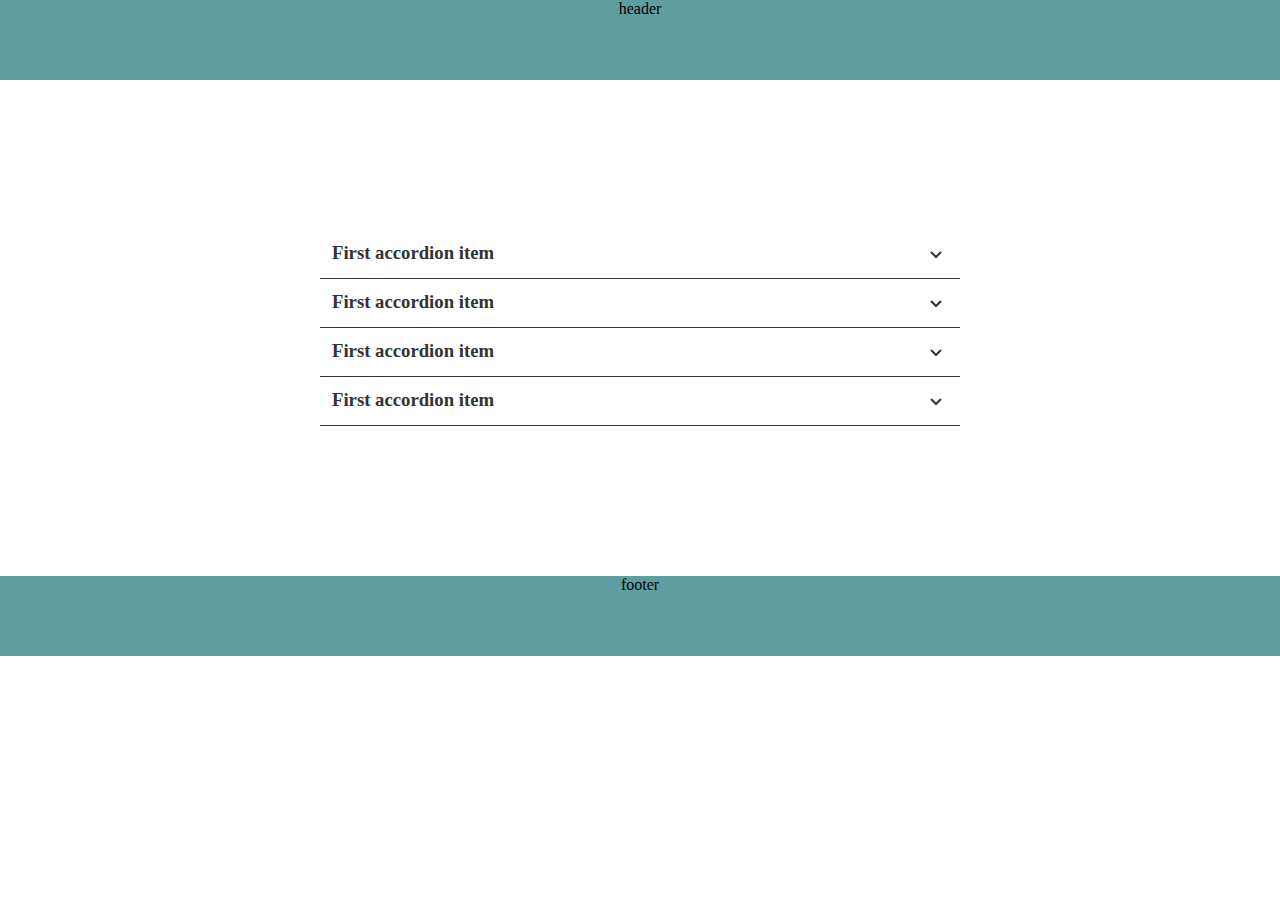
<file: acordeon_active/index.html>
<!DOCTYPE html>
<html lang="es">
	<head>
		<meta charset="UTF-8" />
		<meta name="viewport" content="width=device-width, initial-scale=1.0" />
		<title>Acordeon active</title>
		<link rel="stylesheet" href="./sass/style.css" />
	</head>
	<body>
		<header>header</header>

		<!--  
    		section_name: contenedor de la seccion
		-->	
		<div class="section_name">
			<!--  
        		container_name: contenedor encargado
        		del responsive
    		-->
			<div class="container_name">
				<!--  
            		content_flexbox: contenedor definido
            		para implementar flebox
        		-->
				<div class="content_flexbox">
					<!--  
                		box_accordeon: contiene elementos exclusivos
                		para esta caja
            		-->
					<div class="box_accordeon">
						<!-- 
							content_accordeon: contenedor de accordeon_header y
							accordeon_body. Esta clase tambien es utilizada en 
							javascript
						-->
						<div class="content_accordeon">
							<!-- 
								accordeon_header: contiene el indice del acordeon 
							-->
							<section class="accordeon_header">
								<!--  
									accordeon title
								-->
								<h3>First accordion item</h3>

								<!--  
									accordeon icon
								-->
								<svg 
									xmlns="http://www.w3.org/2000/svg" 
									viewBox="0 0 24 24"
								>
									<path d="M16.293 9.293 12 13.586 7.707 9.293l-1.414 1.414L12 16.414l5.707-5.707z">
									</path>
								</svg>
							</section>

							<!-- 
								accordeon_body: contiene el cuerpo del acordeon 
							-->
							<div class="accordeon_body">
								<p>
									Lorem ipsum dolor sit amet, consectetur adipisicing elit. Cumque
									dolor fuga quis ipsa, adipisci aperiam. Necessitatibus possimus
									aperiam excepturi odio nemo iste, quod quibusdam. Debitis
									aspernatur nostrum eveniet ea quibusdam.
								</p>

								<a href="#">Leer Mas</a>
							</div>
						</div>

						<!-- content two -->
						<div class="content_accordeon">
							<section class="accordeon_header">
								<h3>First accordion item</h3>

								<svg 
									xmlns="http://www.w3.org/2000/svg" 
									viewBox="0 0 24 24"
								>
									<path d="M16.293 9.293 12 13.586 7.707 9.293l-1.414 1.414L12 16.414l5.707-5.707z">
									</path>
								</svg>
							</section>

							<div class="accordeon_body">
								<p>
									Lorem ipsum dolor sit amet, consectetur adipisicing elit. Cumque
									aspernatur nostrum eveniet ea quibusdam.
								</p>

								<a href="#">Leer Mas</a>
							</div>
						</div>

						<!-- content three -->
						<div class="content_accordeon">
							<section class="accordeon_header">
								<h3>First accordion item</h3>
								
								<svg 
									xmlns="http://www.w3.org/2000/svg" 
									viewBox="0 0 24 24"
								>
									<path d="M16.293 9.293 12 13.586 7.707 9.293l-1.414 1.414L12 16.414l5.707-5.707z">
									</path>
								</svg>
							</section>

							<div class="accordeon_body">
								<p>
									Lorem ipsum dolor sit amet, consectetur adipisicing elit. Cumque.
								</p>

								<a href="#">Leer Mas</a>
							</div>
						</div>

						<!-- content four -->
						<div class="content_accordeon">
							<section class="accordeon_header">
								<h3>First accordion item</h3>
								
								<svg 
									xmlns="http://www.w3.org/2000/svg" 
									viewBox="0 0 24 24"
								>
									<path d="M16.293 9.293 12 13.586 7.707 9.293l-1.414 1.414L12 16.414l5.707-5.707z">
									</path>
								</svg>
							</section>

							<div class="accordeon_body">
								<p>
									Lorem ipsum dolor sit amet, consectetur adipisicing elit. Cumque
									dolor fuga quis ipsa, adipisci aperiam. Necessitatibus possimus
									aperiam excepturi odio nemo iste, quod quibusdam. Debitis
									aspernatur nostrum eveniet ea quibusdam.
								</p>

								<a href="#">Leer Mas</a>
							</div>
						</div>
					</div>
				</div>
			</div>
		</div>

		<footer>footer</footer>

		<script src="./js/main.js"></script>
	</body>
</html>
</file>
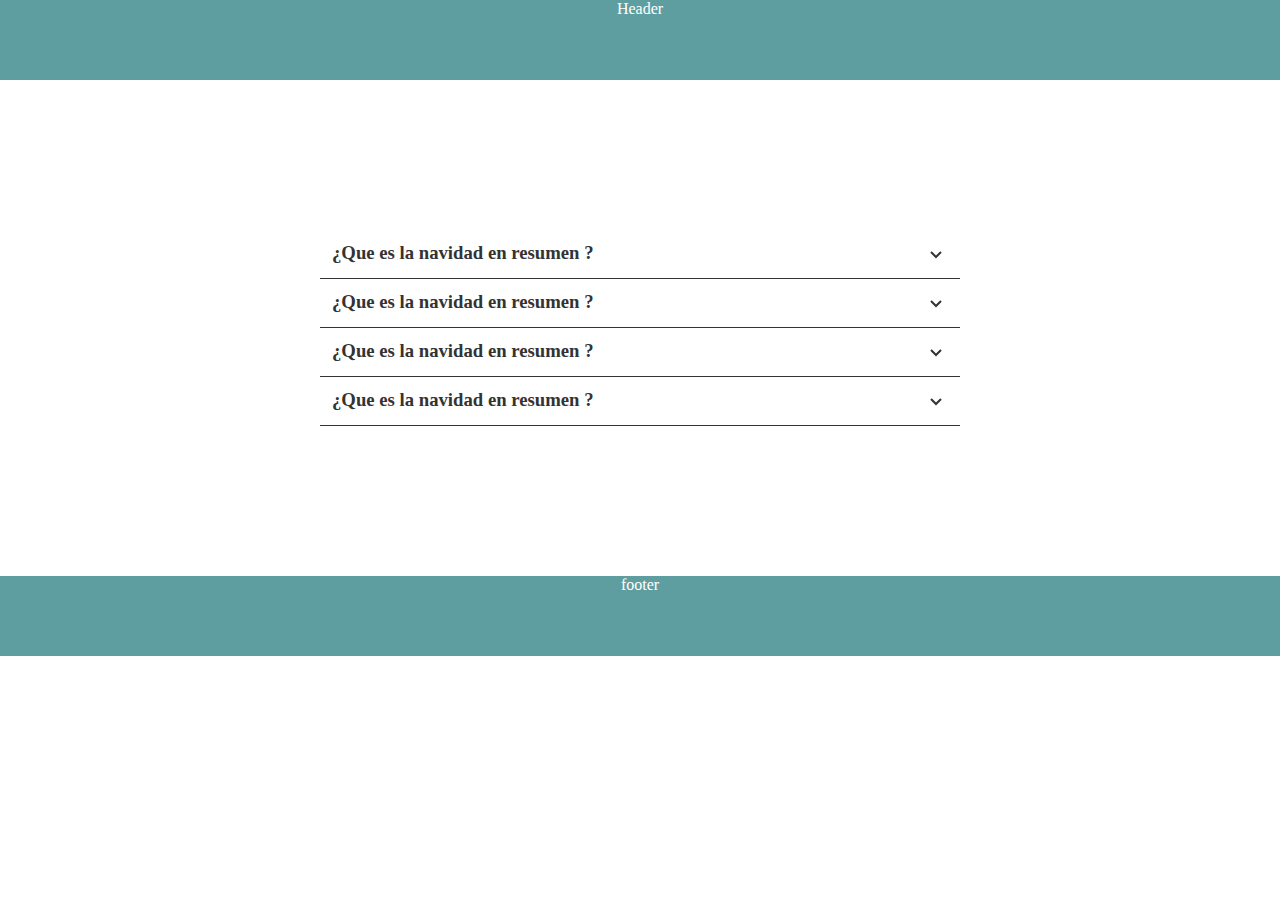
<file: acordeon_css/index.html>
<!DOCTYPE html>
<html lang="en">
	<head>
		<meta charset="UTF-8" />
		<meta http-equiv="X-UA-Compatible" content="IE=edge" />
		<meta name="viewport" content="width=device-width, initial-scale=1.0" />
		<link rel="stylesheet" href="./sass/style.css" />
		<title>Acordeon css</title>
	</head>
	<body>
		<header>Header</header>

		<!--  
    		section_name: contenedor de la seccion
		-->	
		<div class="section_name">
			<!--  
        		container_name: contenedor encargado
        		del responsive
    		-->
			<div class="container_name">
				<!--  
            		content_flexbox: contenedor definido
            		para implementar flebox
        		-->
        		<div class="content_flexbox">
					<!--  
                		box_accordeon: contiene elementos exclusivos
                		para esta caja
            		-->
					<div class="box_accordeon">
						<!-- 
							content_accordeon: contenedor de accordeon_header y
							accordeon_body. Le definimos un id el cual pasamos
							a la tag-a por medio de su att href
						-->
						<div class="content_accordeon" id="accordeon_one">
							<!-- 
								acordeon_header: contiene el indice del acordeon 
							-->
							<div class="accordeon_header">
								<!--  
									tag-a: es definada para hacer uso de su att
									href el cual nos permite identificar a que 
									contenedor pertenece
								-->
								<a href="#accordeon_one">
									<!--  
										accordeon title
									-->
									<h3>¿Que es la navidad en resumen ?</h3>

									<!--  
										accordeon icon
									-->
									<svg 
										xmlns="http://www.w3.org/2000/svg" 
										viewBox="0 0 24 24"
									>
										<path d="M16.293 9.293 12 13.586 7.707 9.293l-1.414 1.414L12 16.414l5.707-5.707z">
										</path>
									</svg>
								</a>
							</div>

							<!-- 
								acordeon_body: contiene el cuerpo del acordeon 
							-->
							<div class="accordeon_body">
								<p>
									Lorem ipsum dolor sit amet consectetur adipisicing elit. Iusto
									facilis illum quo consequuntur ducimus praesentium maxime labore
									omnis voluptatum repellat.
								</p>

								<a href="#">Leer Mas</a>
							</div>
						</div>

						<!-- content two -->
						<div class="content_accordeon" id="accordeon_two">
							<div class="accordeon_header">
								<a href="#accordeon_two">
									<h3>¿Que es la navidad en resumen ?</h3>

									<svg 
										xmlns="http://www.w3.org/2000/svg" 
										viewBox="0 0 24 24"
									>
										<path d="M16.293 9.293 12 13.586 7.707 9.293l-1.414 1.414L12 16.414l5.707-5.707z">
										</path>
									</svg>
								</a>
							</div>

							<div class="accordeon_body">
								<p>
									Lorem ipsum dolor sit amet consectetur adipisicing elit. Iusto
									facilis illum quo consequuntur ducimus praesentium maxime labore
									facilis illum quo consequuntur ducimus praesentium maxime labore
									facilis illum quo consequuntur ducimus praesentium maxime labore
									omnis voluptatum repellat.
								</p>

								<a href="#">Leer Mas</a>
							</div>
						</div>

						<!-- content three -->
						<div class="content_accordeon" id="accordeon_three">
							<div class="accordeon_header">
								<a href="#accordeon_three">
									<h3>¿Que es la navidad en resumen ?</h3>
									
									<svg 
										xmlns="http://www.w3.org/2000/svg" 
										viewBox="0 0 24 24"
									>
										<path d="M16.293 9.293 12 13.586 7.707 9.293l-1.414 1.414L12 16.414l5.707-5.707z">
										</path>
									</svg>
								</a>
							</div>

							<div class="accordeon_body">
								<p>
									Lorem ipsum dolor sit amet consectetur adipisicing elit. Iusto
									omnis voluptatum repellat.
								</p>

								<a href="#">Leer Mas</a>
							</div>
						</div>

						<!-- content four -->
						<div class="content_accordeon" id="accordeon_four">
							<div class="accordeon_header">
								<a href="#accordeon_four">
									<h3>¿Que es la navidad en resumen ?</h3>

									<svg 
										xmlns="http://www.w3.org/2000/svg" 
										viewBox="0 0 24 24"
									>
										<path d="M16.293 9.293 12 13.586 7.707 9.293l-1.414 1.414L12 16.414l5.707-5.707z">
										</path>
									</svg>
								</a>
							</div>

							<div class="accordeon_body">
								<p>omnis voluptatum repellat.</p>

								<a href="#">Leer Mas</a>
							</div>
						</div>
					</div>
				</div>
			</div>
		</div>

		<footer>footer</footer>
	</body>
</html>
</file>
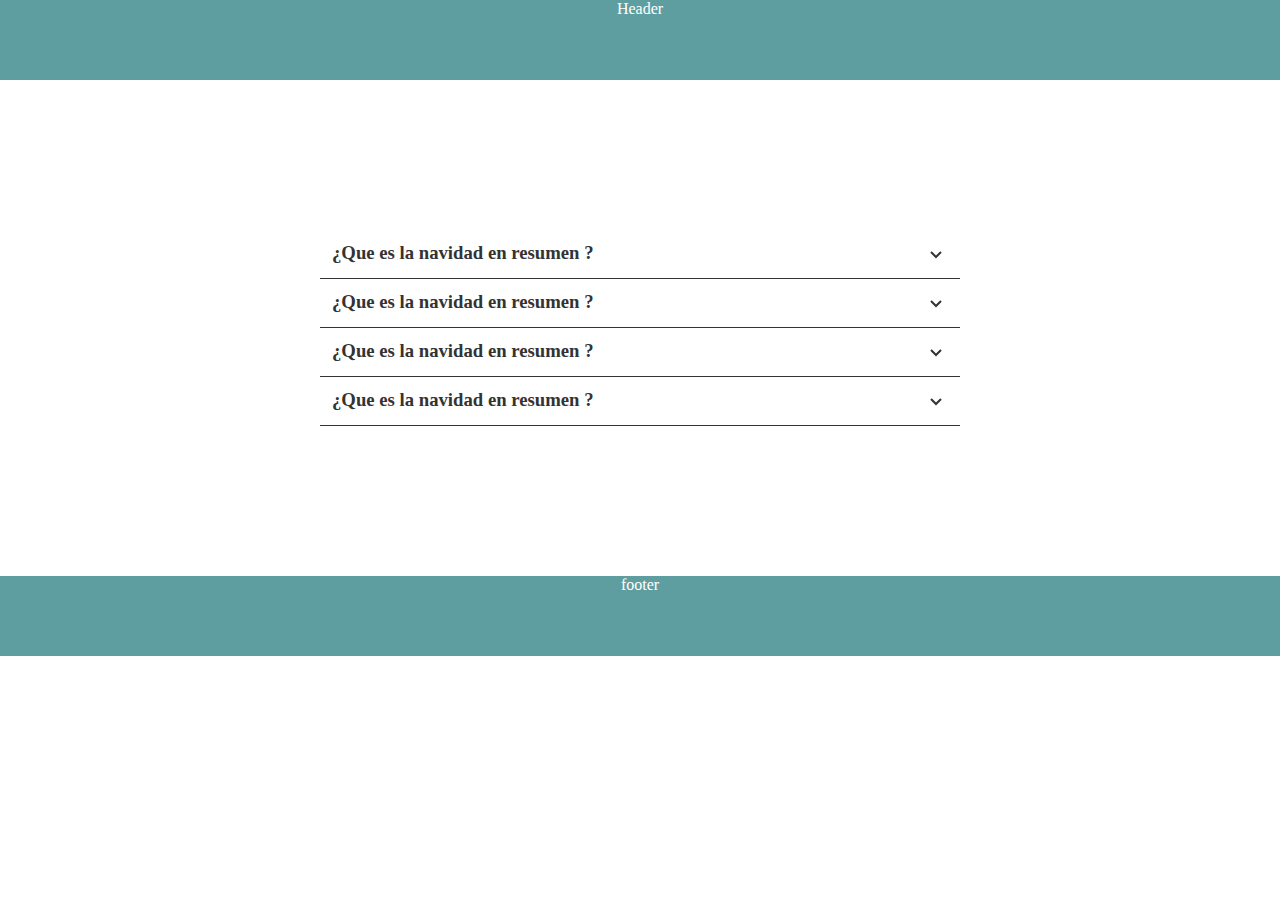
<file: acorderon_open/index.html>
<!DOCTYPE html>
<html lang="en">
	<head>
		<meta charset="UTF-8" />
		<meta http-equiv="X-UA-Compatible" content="IE=edge" />
		<meta name="viewport" content="width=device-width, initial-scale=1.0" />
		<link rel="stylesheet" href="./sass/style.css" />
		<title>Accordeon open</title>
	</head>
	<body>
		<header>Header</header>

		<!--  
    		section_name: contenedor de la seccion
		-->	
		<div class="section_name">
			<!--  
        		container_name: contenedor encargado
        		del responsive
    		-->
			<div class="container_name">
				<!--  
            		content_flexbox: contenedor definido
            		para implementar flebox
        		-->
        		<div class="content_flexbox">
            		<!--  
                		box_accordeon: contiene elementos exclusivos
                		para esta caja
            		-->
					<div class="box_accordeon">
						<!-- 
							content_accordeon: contenedor de accordeon_header y
							accordeon_body. Esta clase tambien es utilizada en 
							javascript
						-->
						<div class="content_accordeon">
							<!-- 
								acordeon_header: contiene el indice del acordeon 
							-->
							<section class="accordeon_header">
								<!--  
									accordeon title
								-->
								<h3>¿Que es la navidad en resumen ?</h3>
								
								<!--  
									accordeon icon
								-->
								<svg 
									xmlns="http://www.w3.org/2000/svg" 
									viewBox="0 0 24 24"
								>
									<path d="M16.293 9.293 12 13.586 7.707 9.293l-1.414 1.414L12 16.414l5.707-5.707z">
									</path>
								</svg>
							</section>

							<!-- 
								acordeon_body: contiene el cuerpo del acordeon 
							-->
							<div class="accordeon_body">
								<p>
									Lorem ipsum dolor sit amet consectetur adipisicing elit. Iusto
									facilis illum quo consequuntur ducimus praesentium maxime labore
									omnis voluptatum repellat.
								</p>

								<a href="#">Leer Mas</a>
							</div>
						</div>

						<!-- content two -->
						<div class="content_accordeon">
							<section class="accordeon_header">
								<h3>¿Que es la navidad en resumen ?</h3>
								
								<svg 
									xmlns="http://www.w3.org/2000/svg" 
									viewBox="0 0 24 24"
								>
									<path d="M16.293 9.293 12 13.586 7.707 9.293l-1.414 1.414L12 16.414l5.707-5.707z">
									</path>
								</svg>
							</section>

							<div class="accordeon_body">
								<p>Lorem ipsum dolor sit amet consectetur adipisicing elit.</p>

								<a href="#">Leer Mas</a>
							</div>
						</div>

						<!-- content three -->
						<div class="content_accordeon">
							<section class="accordeon_header">
								<h3>¿Que es la navidad en resumen ?</h3>
								
								<svg 
									xmlns="http://www.w3.org/2000/svg" 
									viewBox="0 0 24 24"
								>
									<path d="M16.293 9.293 12 13.586 7.707 9.293l-1.414 1.414L12 16.414l5.707-5.707z">
									</path>
								</svg>
							</section>

							<div class="accordeon_body">
								<p>
									Lorem ipsum dolor sit amet consectetur adipisicing elit. Iusto
									facilis.
								</p>

								<a href="#">Leer Mas</a>
							</div>
						</div>

						<!-- content four -->
						<div class="content_accordeon">
							<section class="accordeon_header">
								<h3>¿Que es la navidad en resumen ?</h3>
								
								<svg 
									xmlns="http://www.w3.org/2000/svg" 
									viewBox="0 0 24 24"
								>
									<path d="M16.293 9.293 12 13.586 7.707 9.293l-1.414 1.414L12 16.414l5.707-5.707z">
									</path>
								</svg>
							</section>

							<div class="accordeon_body">
								<p>omnis voluptatum repellat omnis voluptatum repellat.</p>

								<a href="#">Leer Mas</a>
							</div>
						</div>
					</div>
				</div>
			</div>
		</div>

		<footer>footer</footer>

		<script src="./js/main.js"></script>
	</body>
</html>
</file>
<file: acordeon_active/sass/style.css>
@charset "UTF-8";
* {
  padding: 0;
  margin: 0;
  box-sizing: border-box;
}

header,
footer {
  text-align: center;
  background-color: cadetblue;
  width: 100%;
  height: 80px;
}

/*
    section_name: contenedor definido para implementar
    margin o padding con el fin de separar las secciones
    entre si
*/
.section_name {
  padding: 150px 0;
  /*
  	container_name: contenedor definido para manejar
  	el responsive implementando width
     */
}
.section_name .container_name {
  margin: 0 auto;
  /*
            @query de 899px <=== : definimos un width
            responsive en esta medida
        */
  /*
            @query de 900px ===> : definimos un width
            responsive en esta medida
        */
  /*
            content_flexbox: contenedor definido para
            implementar flebox si se requiere
        */
}
@media (max-width: 899px) {
  .section_name .container_name {
    width: 90%;
  }
}
@media (min-width: 900px) {
  .section_name .container_name {
    width: 50%;
  }
}
.section_name .container_name .content_flexbox {
  /*
  	box_acordeon: caja contenedora que definimos cuando no
  	queremos que las propiedades flexbox afecten a cada caja
  */
}
.section_name .container_name .content_flexbox .box_accordeon {
  /*
  	content_accordeon: contenedor de accordeon_header y de
  	accordeon_body
  */
}
.section_name .container_name .content_flexbox .box_accordeon .content_accordeon {
  /*
  	clase añadida a content_accordeon con javascript 
  	que relaciona a tag-h3 agregandole color
  */
  /*
  	clase añadida a content_accordeon con javascript 
  	que relaciona a tag-svg agregandole color y 
  	rotacion al icono
  */
  /*
  	clase añadida a content_accordeon con javascript 
  	que relaciona a accordeon_body agregandole una
  	altura y haciendolo visible
  */
  /*
  	acordeon_header: contiene el indice del acordeon 
  */
  /*
  	acordeon_body: contiene el cuerpo del acordeon 
  */
}
.section_name .container_name .content_flexbox .box_accordeon .content_accordeon.js_show_accordeon .accordeon_header h3 {
  color: orangered;
}
.section_name .container_name .content_flexbox .box_accordeon .content_accordeon.js_show_accordeon .accordeon_header svg {
  fill: orangered;
  transform: rotate(180deg);
}
.section_name .container_name .content_flexbox .box_accordeon .content_accordeon.js_show_accordeon .accordeon_body {
  height: auto;
  overflow: visible;
}
.section_name .container_name .content_flexbox .box_accordeon .content_accordeon .accordeon_header {
  display: flex;
  justify-content: space-between;
  border-bottom: 1px solid #333;
  padding: 12px;
  cursor: pointer;
}
.section_name .container_name .content_flexbox .box_accordeon .content_accordeon .accordeon_header h3 {
  color: #333;
}
.section_name .container_name .content_flexbox .box_accordeon .content_accordeon .accordeon_header svg {
  fill: #333;
  width: 24px;
  height: 24px;
  transition: transform 0.3s ease-in-out;
}
.section_name .container_name .content_flexbox .box_accordeon .content_accordeon .accordeon_body {
  height: 0;
  overflow: hidden;
  transition: height 0.3s ease;
}
.section_name .container_name .content_flexbox .box_accordeon .content_accordeon .accordeon_body p {
  padding: 12px;
  color: #333;
}
.section_name .container_name .content_flexbox .box_accordeon .content_accordeon .accordeon_body a {
  display: block;
  padding: 12px;
}/*# sourceMappingURL=style.css.map */
</file>
<file: acordeon_css/sass/style.css>
* {
  margin: 0;
  padding: 0;
  box-sizing: border-box;
}

header,
footer {
  text-align: center;
  background-color: cadetblue;
  color: #fff;
  width: 100%;
  height: 80px;
}

/*
    section_name: contenedor definido para implementar
    margin o padding con el fin de separar las secciones
    entre si
*/
.section_name {
  padding: 150px 0;
  /*
         container_name: contenedor definido para manejar
         el responsive implementando width
     */
}
.section_name .container_name {
  margin: 0 auto;
  /*
            @query de 899px <=== : definimos un width
            responsive en esta medida
        */
  /*
            @query de 900px ===> : definimos un width
            responsive en esta medida
        */
  /*
            content_flexbox: contenedor definido para
            implementar flebox si se requiere
        */
}
@media (max-width: 899px) {
  .section_name .container_name {
    width: 90%;
  }
}
@media (min-width: 900px) {
  .section_name .container_name {
    width: 50%;
  }
}
.section_name .container_name .content_flexbox {
  /*
  	box_accordeon: caja contenedora que definimos cuando no
  	queremos que las propiedades flexbox afecten a cada caja
  */
}
.section_name .container_name .content_flexbox .box_accordeon {
  /*
  	content_accordeon: contenedor de accordeon_header y de
  	accordeon_body
  */
}
.section_name .container_name .content_flexbox .box_accordeon .content_accordeon {
  /*
  	cuando content_accordeon tiene el 
  	pseudo elemento :target relaciona a 
  	tag-svg agregandole color y rotacion al icono
  */
  /*
  	cuando content_accordeon tiene el 
  	pseudo elemento :target relaciona a 
  	tag-h3 agregandole color
  */
  /*
  	cuando content_accordeon tiene el 
  	pseudo elemento :target relaciona a 
  	accordeon_body agregandole una
  	altura y haciendolo visible
  */
  /*
  	accordeon_header: contiene el indice del acordeon 
  */
  /*
  	accordeon_body: implementamos height: 0 y 
  	overflow: hidden para ocultar este caja que se 
  	muestra cuando content_acordeon tiene el
  	pseudo elemento :target 
  */
}
.section_name .container_name .content_flexbox .box_accordeon .content_accordeon:target .accordeon_header a svg {
  transform: rotate(180deg);
  fill: dodgerblue;
}
.section_name .container_name .content_flexbox .box_accordeon .content_accordeon:target .accordeon_header a h3 {
  color: dodgerblue;
}
.section_name .container_name .content_flexbox .box_accordeon .content_accordeon:target .accordeon_body {
  height: auto;
  overflow: visible;
}
.section_name .container_name .content_flexbox .box_accordeon .content_accordeon .accordeon_header a {
  text-decoration: none;
  display: flex;
  justify-content: space-between;
  color: #333;
  border-bottom: 1px solid #333;
  padding: 12px;
}
.section_name .container_name .content_flexbox .box_accordeon .content_accordeon .accordeon_header a h3 {
  color: #333;
}
.section_name .container_name .content_flexbox .box_accordeon .content_accordeon .accordeon_header a svg {
  fill: #333;
  width: 24px;
  height: 24px;
  transition: transform 0.3s ease-in-out;
}
.section_name .container_name .content_flexbox .box_accordeon .content_accordeon .accordeon_body {
  height: 0;
  overflow: hidden;
  transition: height 0.3s ease-in-out;
}
.section_name .container_name .content_flexbox .box_accordeon .content_accordeon .accordeon_body p {
  color: #333;
  padding: 12px;
}
.section_name .container_name .content_flexbox .box_accordeon .content_accordeon .accordeon_body a {
  display: block;
  padding: 12px;
}/*# sourceMappingURL=style.css.map */
</file>
<file: acorderon_open/sass/style.css>
@charset "UTF-8";
* {
  margin: 0;
  padding: 0;
  box-sizing: border-box;
}

header,
footer {
  text-align: center;
  background-color: cadetblue;
  color: #fff;
  width: 100%;
  height: 80px;
}

/*
    section_name: contenedor definido para implementar
    margin o padding con el fin de separar las secciones
    entre si
*/
.section_name {
  padding: 150px 0;
  /*
         container_name: contenedor definido para manejar
         el responsive implementando width
     */
}
.section_name .container_name {
  margin: 0 auto;
  /*
            @query de 899px <=== : definimos un width
            responsive en esta medida
        */
  /*
            @query de 900px ===> : definimos un width
            responsive en esta medida
        */
  /*
            flexbox_name: contenedor definido para
            implementar flebox si se requiere
        */
}
@media (max-width: 899px) {
  .section_name .container_name {
    width: 90%;
  }
}
@media (min-width: 900px) {
  .section_name .container_name {
    width: 50%;
  }
}
.section_name .container_name .content_flexbox {
  /*
  	box_acordeon: caja contenedora que definimos cuando no
  	queremos que las propiedades flexbox afecten a cada caja
  */
}
.section_name .container_name .content_flexbox .box_accordeon {
  /*
  	content_acordeon: contenedor de accordeon_header y de
  	accordeon_body
  */
}
.section_name .container_name .content_flexbox .box_accordeon .content_accordeon {
  /*
  	clase añadida a content_accordeon con javascript 
  	que relaciona a tag-svg agregandole una 
  	rotacion al icono
  */
  /*
  	clase añadida a content_accordeon con javascript 
  	que relaciona a accordeon_body agregandole una
  	altura y haciendolo visible
  */
  /*
  	acordeon_header: implementamos flexbox y su propiedad 
  	justify-content para separar la tag-h3 y la tag-svg entre si
  */
  /*
  	acordeon_body: implementamos height: 0 y 
  	overflow: hidden para ocultar este caja que se 
  	muestra cuando content_acordeon tiene la clase 
  	js_show_accordeon
  */
}
.section_name .container_name .content_flexbox .box_accordeon .content_accordeon.js_show_accordeon svg {
  transform: rotate(180deg);
}
.section_name .container_name .content_flexbox .box_accordeon .content_accordeon.js_show_accordeon .accordeon_body {
  height: auto;
  overflow: visible;
}
.section_name .container_name .content_flexbox .box_accordeon .content_accordeon .accordeon_header {
  display: flex;
  justify-content: space-between;
  border-bottom: 1px solid #333;
  padding: 12px;
  cursor: pointer;
}
.section_name .container_name .content_flexbox .box_accordeon .content_accordeon .accordeon_header h3 {
  color: #333;
}
.section_name .container_name .content_flexbox .box_accordeon .content_accordeon .accordeon_header svg {
  fill: #333;
  width: 24px;
  height: 24px;
  transition: transform 0.3s ease-in-out;
}
.section_name .container_name .content_flexbox .box_accordeon .content_accordeon .accordeon_body {
  height: 0;
  overflow: hidden;
  transition: all 0.3s ease-in-out;
}
.section_name .container_name .content_flexbox .box_accordeon .content_accordeon .accordeon_body p {
  color: #333;
  padding: 12px;
}
.section_name .container_name .content_flexbox .box_accordeon .content_accordeon .accordeon_body a {
  display: block;
  padding: 12px;
}/*# sourceMappingURL=style.css.map */
</file>
